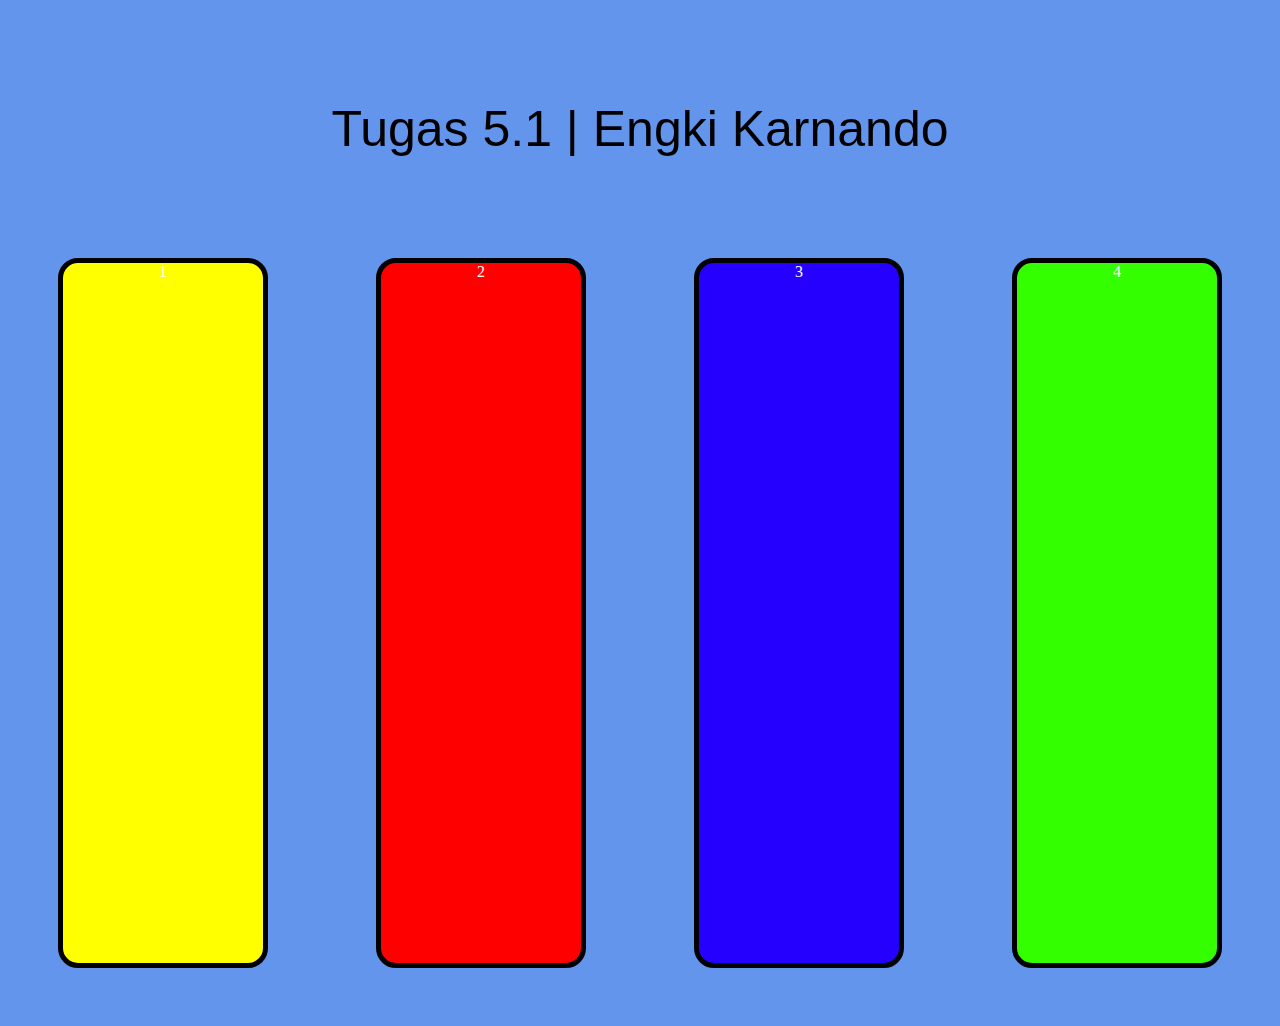
<file: Tugas 5/Tugas 5.1/contoh.html>
<!DOCTYPE html>
<html lang="en">
<head>
    <meta charset="UTF-8">
    <meta http-equiv="X-UA-Compatible" content="IE=edge">
    <meta name="viewport" content="width=device-width, initial-scale=1.0">
    <link rel="stylesheet" href="contoh.css">
    <title>Tugas 5.1 | Engki Karnando</title>
</head>
<body>
    <p class="paragraph">Tugas 5.1 | Engki Karnando</p>
    <nav class="container">
        <div class="bagian1">1</div>
        <div class="bagian2">2</div>
        <div class="bagian3">3</div>
        <div class="bagian4">4</div>
    </nav>
</body>
</html>
</file>
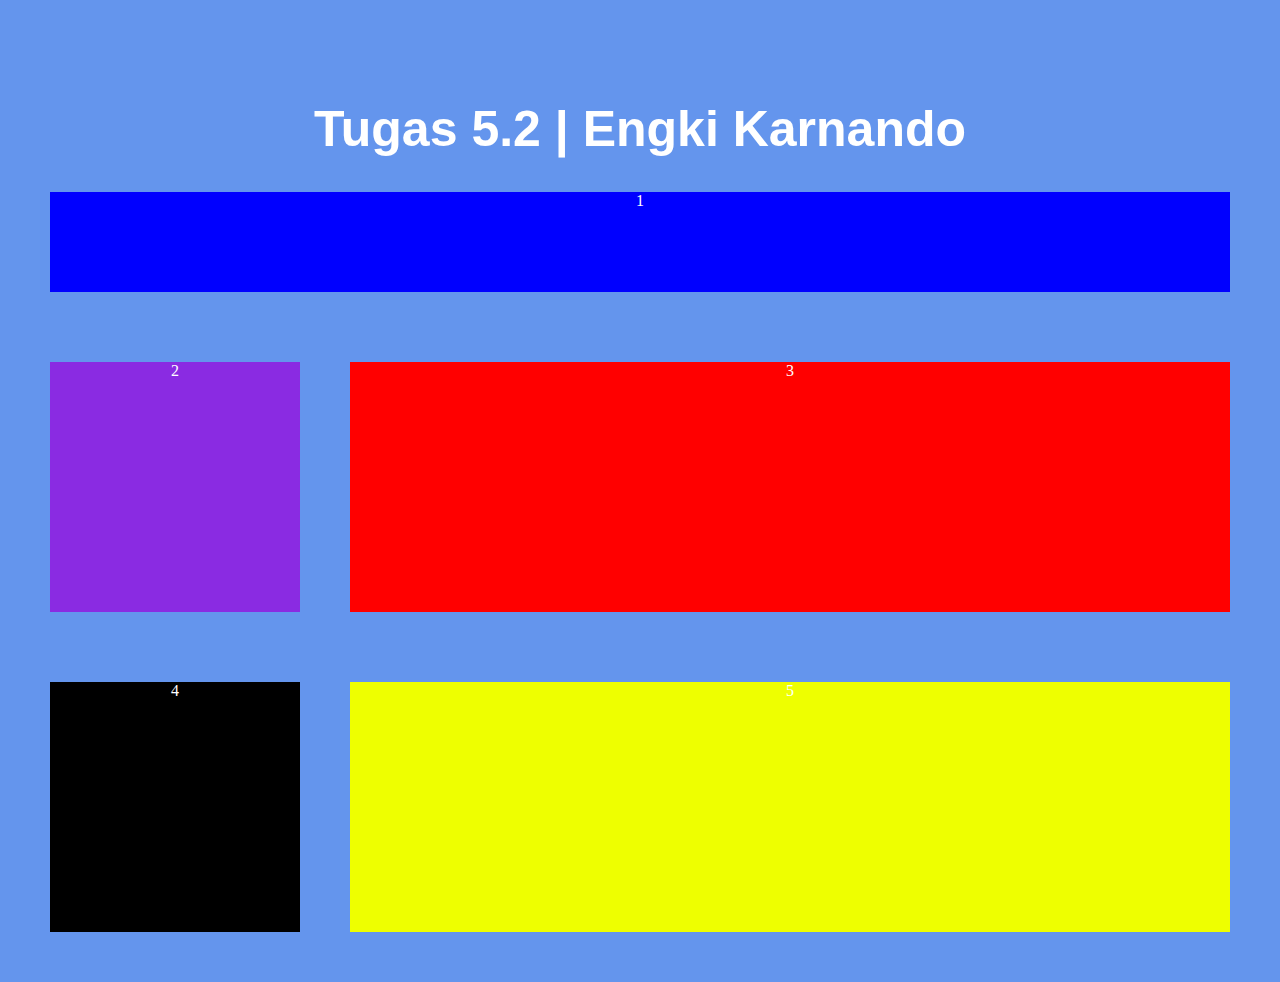
<file: Tugas 5/Tugas 5.2/tugas2.html>
<!DOCTYPE html>
<html lang="en">
<head>
    <meta charset="UTF-8">
    <meta http-equiv="X-UA-Compatible" content="IE=edge">
    <meta name="viewport" content="width=device-width, initial-scale=1.0">
    <link rel="stylesheet" href="tugas2.css">
    <title>Tugas 5.2 | Engki Karnando</title>
</head>
<body>
    <h1 class="h1">Tugas 5.2 | Engki Karnando</h1>
    <nav>
        <div class="bagian1">1</div>
    </nav>
    <section class="sec">
        <div class="bagian2">2</div>
        <div class="bagian3">3</div>
    </section>
    <footer class="fot">
        <div class="bagian4">4</div>
        <div class="bagian5">5</div>
    </footer>
</body>
</html>
</file>
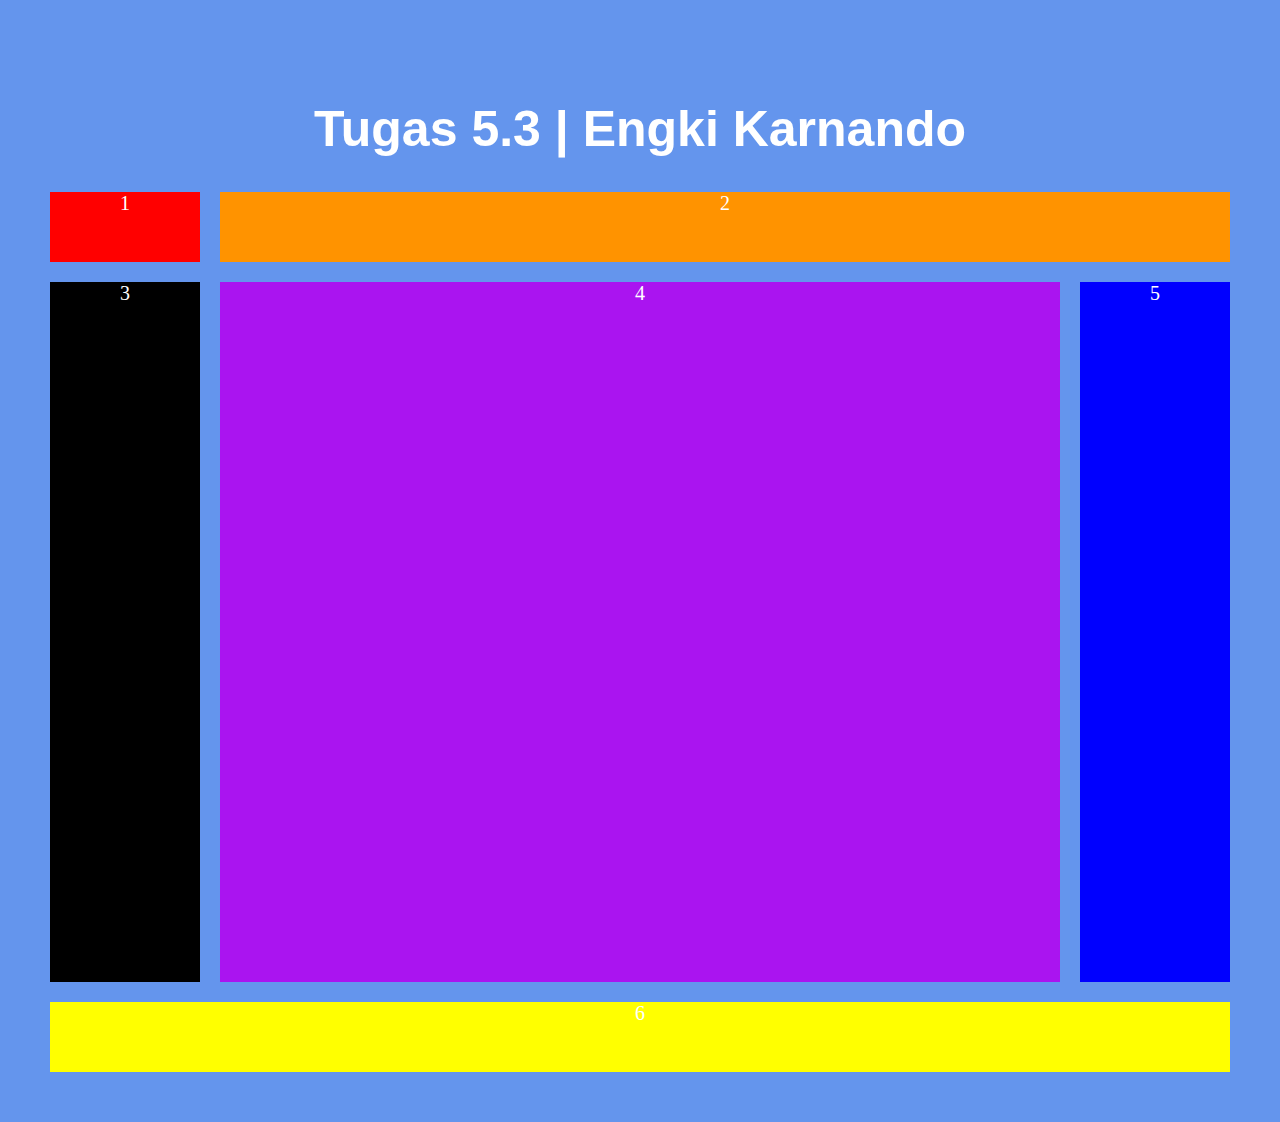
<file: Tugas 5/Tugas 5.3/tugas3.html>
<!DOCTYPE html>
<html lang="en">
<head>
    <meta charset="UTF-8">
    <meta http-equiv="X-UA-Compatible" content="IE=edge">
    <meta name="viewport" content="width=device-width, initial-scale=1.0">
    <link rel="stylesheet" href="tugas3.css">
    <title>Tugas 5.3 | Engki Karnando</title>
</head>
<body>
    <h1 class="h1">Tugas 5.3 | Engki Karnando</h1>
    <nav class="nav">
        <div class="bagian1">1</div>
        <div class="bagian2">2</div>
    </nav>
    <section class="sec">
        <div class="bagian3">3</div>
        <div class="bagian4">4</div>
        <div class="bagian5">5</div>
    </section>
    <footer class="fot">
        <div class="bagian6">6</div>
    </footer>
</body>
</html>
</file>
<file: Tugas 5/Tugas 5.1/contoh.css>
body {
    background-color: cornflowerblue;
    margin-top: 100px;
}

.paragraph{
    font-size: 50px;
    text-align: center;
    font-family: 'Gill Sans', 'Gill Sans MT', Calibri, 'Trebuchet MS', sans-serif;
}
.container {
    color: white;
    text-align: center;
    padding: 50px;
    display: flex;
    justify-content: space-between;

}

div.bagian1 {
    border: 5px solid black;
    border-radius: 20px;
    width: 200px;
    height: 700px;
    background-color: yellow;
}

div.bagian2 {
    border: 5px solid black;
    border-radius: 20px;
    width: 200px;
    height: 700px;
    background-color: red;
}

div.bagian3 {
    border: 5px solid black;
    border-radius: 20px;
    width: 200px;
    height: 700px;
    background-color: rgb(38, 0, 255);
}

div.bagian4 {
    border: 5px solid black;
    border-radius: 20px;
    width: 200px;
    height: 700px;
    background-color: rgb(51, 255, 0);
}
</file>
<file: Tugas 5/Tugas 5.2/tugas2.css>
body {
    color: white;
    margin: 50px;
    background-color: cornflowerblue;
    text-align: center;
    margin-top: 100px;
}

.h1{
    font-size: 50px;
    text-align: center;
    font-family: 'Gill Sans', 'Gill Sans MT', Calibri, 'Trebuchet MS', sans-serif;
}

.bagian1 {
    height: 100px;
    background-color: blue;
}

.sec {
    margin-top: 70px;
    display: flex;
}

.bagian2 {
    width: 250px;
    height: 250px;
    margin-right: 50px;
    background-color: blueviolet;
}

.bagian3 {
    flex: 3;
    background-color: red;
}

.fot{
    display: flex;
    margin-top: 70px;
}

.bagian4 {
    width: 250px;
    height: 250px;
    margin-right: 50px;
    background-color: rgb(0, 0, 0);
}

.bagian5 {
    flex: 3;
    background-color: rgb(238, 255, 0);
}
</file>
<file: Tugas 5/Tugas 5.3/tugas3.css>
body {
    background-color: cornflowerblue;
    color: white;
    font-size: 20px;
    margin: 50px;
    text-align: center;
    margin-top: 100px;
}

.h1{
    font-size: 50px;
    text-align: center;
    font-family: 'Gill Sans', 'Gill Sans MT', Calibri, 'Trebuchet MS', sans-serif;
}

.nav{
    display: flex;
}

.bagian1 {
    background-color: #FF0000;
    height: 70px;
    width: 150px;
}

.bagian2 {
    background-color: #FF9300;
    flex: 2;
    margin-left: 20px;
}

.sec {
    margin-top: 20px;
    display: flex;
}

.bagian3 {
    background-color: #000000;
    width: 150px;
    height: 700px;
}

.bagian4 {
    background-color: #AA14F0;
    margin-left: 20px;
    flex: 3;
}

.bagian5 {
    background-color: blue;
    width: 150px;
    margin-left: 20px;
}

.bagian6 {
    background-color: yellow;
    margin-top: 20px;
    height: 70px;
}
</file>
